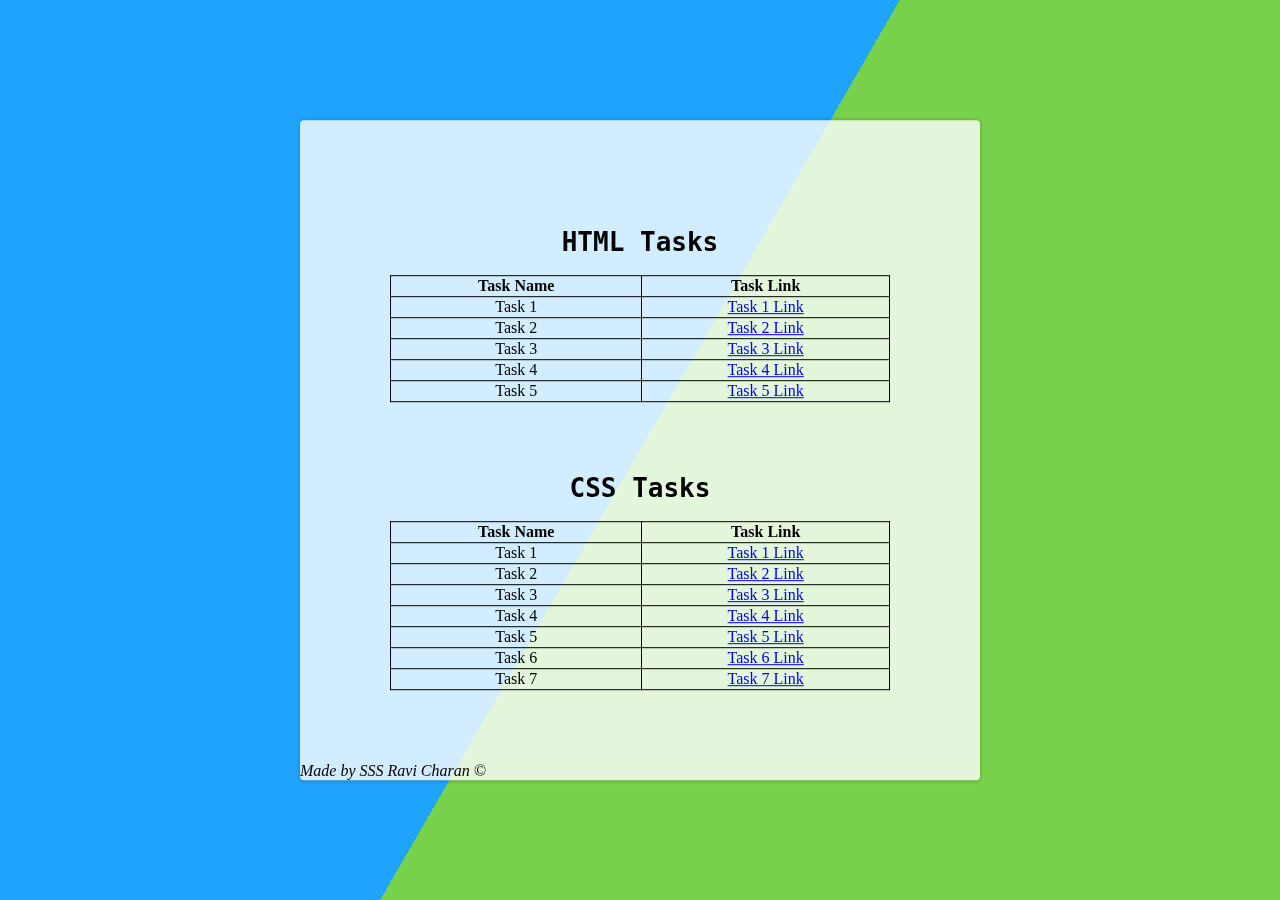
<file: index.html>
<!DOCTYPE html>
<html lang="en">
  <head>
    <meta charset="UTF-8" />
    <meta name="viewport" content="width=device-width, initial-scale=1.0" />
    <title>Index</title>
    <link href="styles.css" rel="stylesheet" />
    <style>
      h1 {
        text-align: center;
      }
      table,
      tr,
      td,
      th {
        border: 1px solid black;
        /* to avoid having borders for every cell we use collapse */
        border-collapse: collapse;
        width: 500px;
        text-align: center;
      }
      table {
        margin-left: auto;
        margin-right: auto;
      }
    </style>
  </head>
  <body>
    <div class="bg"></div>
    <div class="bg bg2"></div>
    <div class="bg bg3"></div>
    <div class="content">
      <h1>HTML Tasks</h1>
      <table>
        <tr>
          <th>Task Name</th>
          <th>Task Link</th>
        </tr>
        <tr>
          <td>Task 1</td>
          <td>
            <a href="HTML/html_task_1.html" target="_blank">Task 1 Link</a>
          </td>
        </tr>
        <tr>
          <td>Task 2</td>
          <td>
            <a href="HTML/html_task_2.html" target="_blank">Task 2 Link</a>
          </td>
        </tr>
        <tr>
          <td>Task 3</td>
          <td>
            <a href="HTML/html_task_3.html" target="_blank">Task 3 Link</a>
          </td>
        </tr>
        <tr>
          <td>Task 4</td>
          <td>
            <a href="HTML/html_task_4.html" target="_blank">Task 4 Link</a>
          </td>
        </tr>
        <tr>
          <td>Task 5</td>
          <td>
            <a href="HTML/html_task_5.html" target="_blank">Task 5 Link</a>
          </td>
        </tr>
      </table>
      <br /><br /><br />
      <h1>CSS Tasks</h1>
      <table>
        <tr>
          <th>Task Name</th>
          <th>Task Link</th>
        </tr>
        <tr>
          <td>Task 1</td>
          <td><a href="CSS/css_task_1.html" target="_blank">Task 1 Link</a></td>
        </tr>
        <tr>
          <td>Task 2</td>
          <td><a href="CSS/css_task_2.html" target="_blank">Task 2 Link</a></td>
        </tr>
        <tr>
          <td>Task 3</td>
          <td><a href="CSS/css_task_3.html" target="_blank">Task 3 Link</a></td>
        </tr>
        <tr>
          <td>Task 4</td>
          <td><a href="CSS/css_task_4.html" target="_blank">Task 4 Link</a></td>
        </tr>
        <tr>
          <td>Task 5</td>
          <td><a href="CSS/css_task_5.html" target="_blank">Task 5 Link</a></td>
        </tr>
        <tr>
          <td>Task 6</td>
          <td><a href="CSS/css_task_6.html" target="_blank">Task 6 Link</a></td>
        </tr>
        <tr>
          <td>Task 7</td>
          <td><a href="CSS/css_task_7.html" target="_blank">Task 7 Link</a></td>
        </tr>
      </table>
      <address id="add" style="color: black">
        Made by SSS Ravi Charan &copy;
      </address>
    </div>
  </body>
</html>
</file>
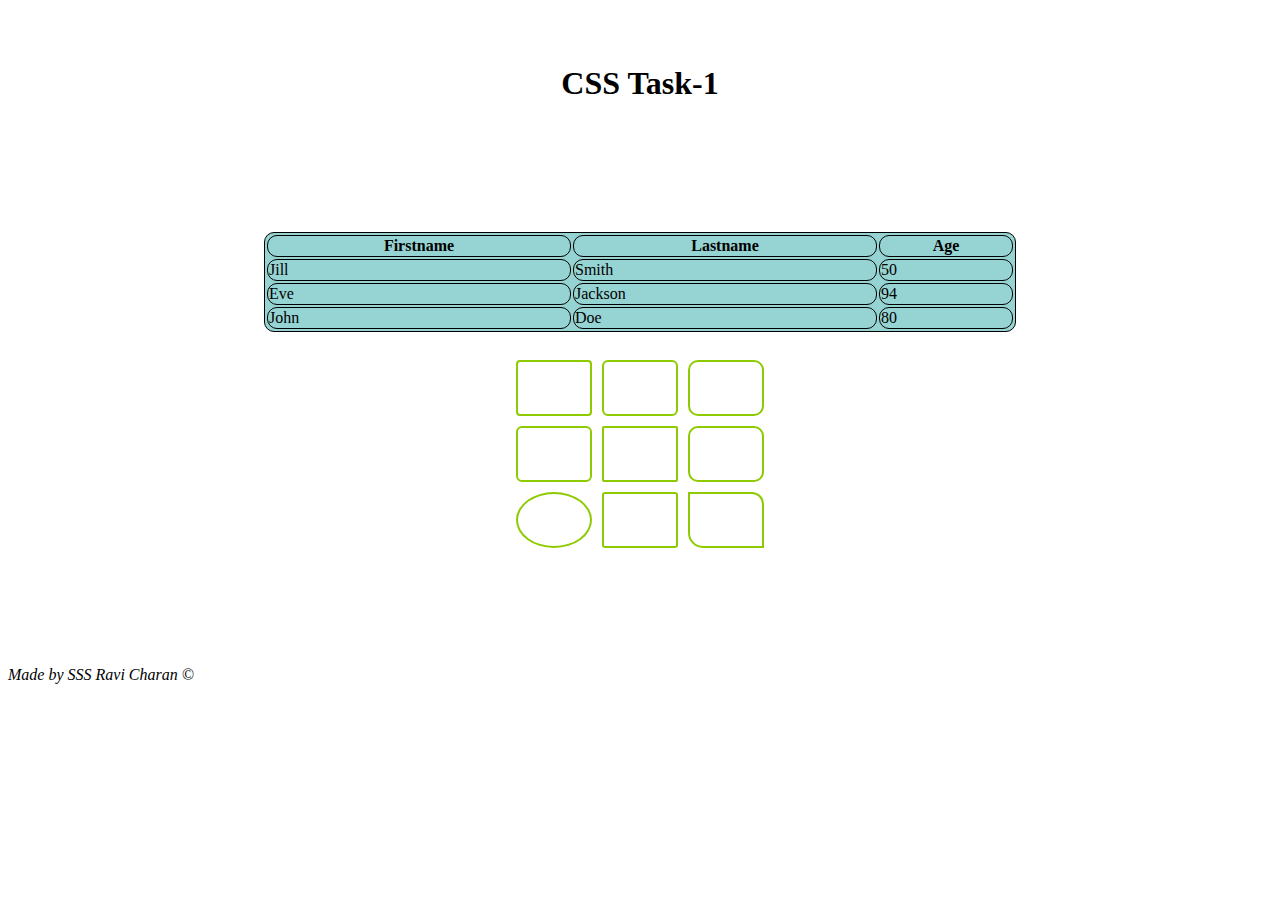
<file: CSS/css_task_1.html>
<!DOCTYPE html>
<html lang="en">
<head>
    <meta charset="UTF-8">
    <meta name="viewport" content="width=device-width, initial-scale=1.0">
    <title>CSS Task-1</title>
    <link href="css_task_1_style.css" rel="stylesheet" type="text/css" />
</head>
<body>
    <center>
        <br /><br />
        <h1>CSS Task-1</h1>
        <br /><br /><br /><br /><br /><br />
        <table id="tab1" cellpadding="1" cellspacing="2" bgcolor="#96d4d3">
            <tr>
                <th height="10" width="300">Firstname</th>
                <th height="10" width="300">Lastname</th>
                <th height="10" width="130">Age</th>
            </tr>
            <tr>
                <td>Jill</td>
                <td>Smith</td>
                <td>50</td>
            </tr>
            <tr>
                <td>Eve</td>
                <td>Jackson</td>
                <td>94</td>
            </tr>
            <tr>
                <td>John</td>
                <td>Doe</td>
                <td>80</td>
            </tr>
        </table>
        </br>
        <table id="tab2" cellspacing="10" >
            <tr>
                <td id="c1" height="50" width="70"></td>
                <td id="c2" height="50" width="70"></td>
                <td id="c3" height="50" width="70"></td>
            </tr>
            <tr>
                <td id="c4" height="50" width="70"></td>
                <td id="c5" height="50" width="70"></td>
                <td id="c6" height="50" width="70"></td>
            </tr>
            <tr>
                <td id="c7" height="50" width="70"></td>
                <td id="c8" height="50" width="70"></td>
                <td id="c9" height="50" width="70"></td>
            </tr>
        </table>
    </center>
    <br /><br /><br /><br /><br /><br />
    <address style="color: black">Made by SSS Ravi Charan &copy;</address>
</body>
</html>
</file>
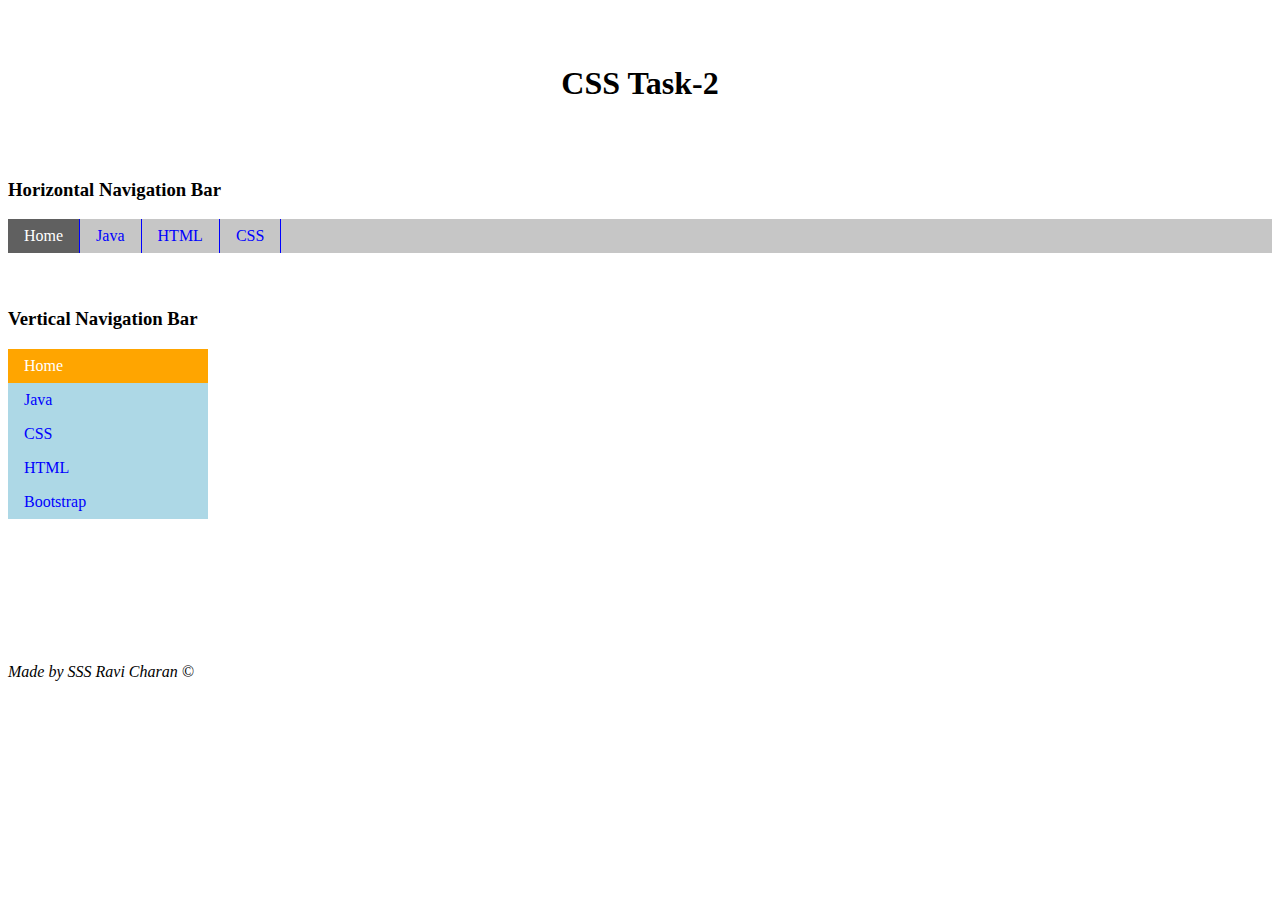
<file: CSS/css_task_2.html>
<!DOCTYPE html>
<html lang="en">
<head>
    <meta charset="UTF-8">
    <meta name="viewport" content="width=device-width, initial-scale=1.0">
    <title>CSS Task-2</title>
    <link href="css_task_2_style.css" rel="stylesheet" type="text/css" />
</head>
<body>
    <br /><br />
    <h1>CSS Task-2</h1>
    <br /><br />
    <h3>Horizontal Navigation Bar</h3>
    <ul id="hor">
        <li><a class="active" href="css_task_2.html">Home</a></li>
        <li><a href="https://en.wikipedia.org/wiki/Java_(programming_language)" target="_blank">Java</a></li>
        <li><a href="https://en.wikipedia.org/wiki/HTML" target="blank">HTML</a></li>
        <li><a href="https://en.wikipedia.org/wiki/CSS" target="blank">CSS</a></li>
    </ul>
    </br>
    </br>
    <h3>Vertical Navigation Bar</h3>
    <ul id="ver">
        <li><a class="active" href="css_task_2.html">Home</a></li>
        <li><a href="https://en.wikipedia.org/wiki/Java_(programming_language)" target="blank">Java</a></li>
        <li><a href="https://en.wikipedia.org/wiki/CSS" target="blank">CSS</a></li>
        <li><a href="https://en.wikipedia.org/wiki/HTML" target="blank">HTML</a></li>
        <li><a href="https://en.wikipedia.org/wiki/Bootstrap_(front-end_framework)" target="blank">Bootstrap</a></li>
    </ul>
    <br /><br /><br /><br /><br /><br /><br /><br />
    <address style="color: black">Made by SSS Ravi Charan &copy;</address>

</body>
</html>
</file>
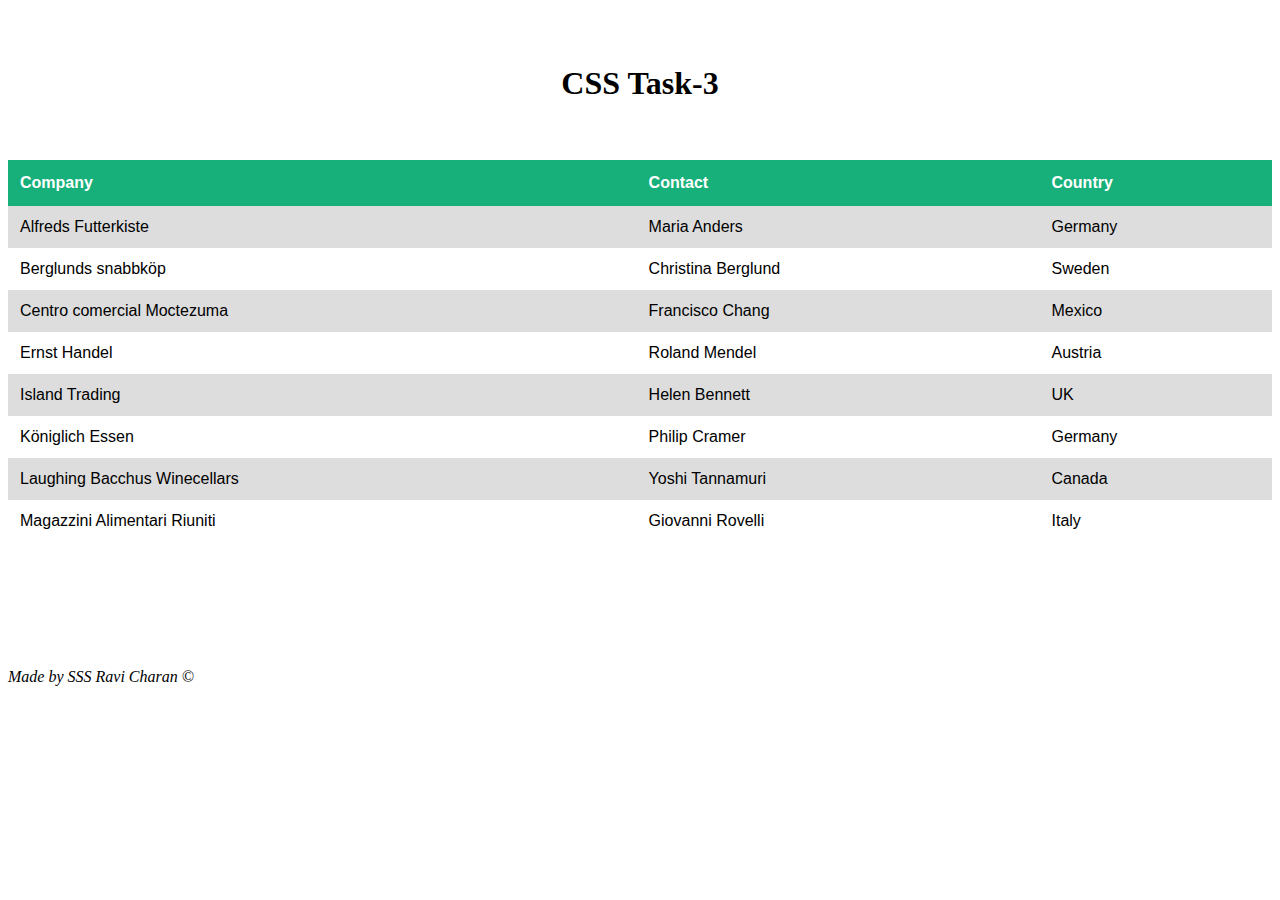
<file: CSS/css_task_3.html>
<!DOCTYPE html>
<html lang="en">
  <head>
    <meta charset="UTF-8" />
    <meta name="viewport" content="width=device-width, initial-scale=1.0" />
    <title>CSS Task-3</title>
    <link href="css_task_3_style.css" rel="stylesheet" type="text/css" />
  </head>
  <body>
    <br /><br />
    <h1>CSS Task-3</h1>
    <br /><br />
    <table id="customers">
      <tr>
        <th>Company</th>
        <th>Contact</th>
        <th>Country</th>
      </tr>
      <tr>
        <td>Alfreds Futterkiste</td>
        <td>Maria Anders</td>
        <td>Germany</td>
      </tr>
      <tr>
        <td>Berglunds snabbköp</td>
        <td>Christina Berglund</td>
        <td>Sweden</td>
      </tr>
      <tr>
        <td>Centro comercial Moctezuma</td>
        <td>Francisco Chang</td>
        <td>Mexico</td>
      </tr>
      <tr>
        <td>Ernst Handel</td>
        <td>Roland Mendel</td>
        <td>Austria</td>
      </tr>
      <tr>
        <td>Island Trading</td>
        <td>Helen Bennett</td>
        <td>UK</td>
      </tr>
      <tr>
        <td>Königlich Essen</td>
        <td>Philip Cramer</td>
        <td>Germany</td>
      </tr>
      <tr>
        <td>Laughing Bacchus Winecellars</td>
        <td>Yoshi Tannamuri</td>
        <td>Canada</td>
      </tr>
      <tr>
        <td>Magazzini Alimentari Riuniti</td>
        <td>Giovanni Rovelli</td>
        <td>Italy</td>
      </tr>
    </table>
    <br /><br /><br /><br /><br /><br /><br />
    <address style="color: black">Made by SSS Ravi Charan &copy;</address>
  </body>
</html>
</file>
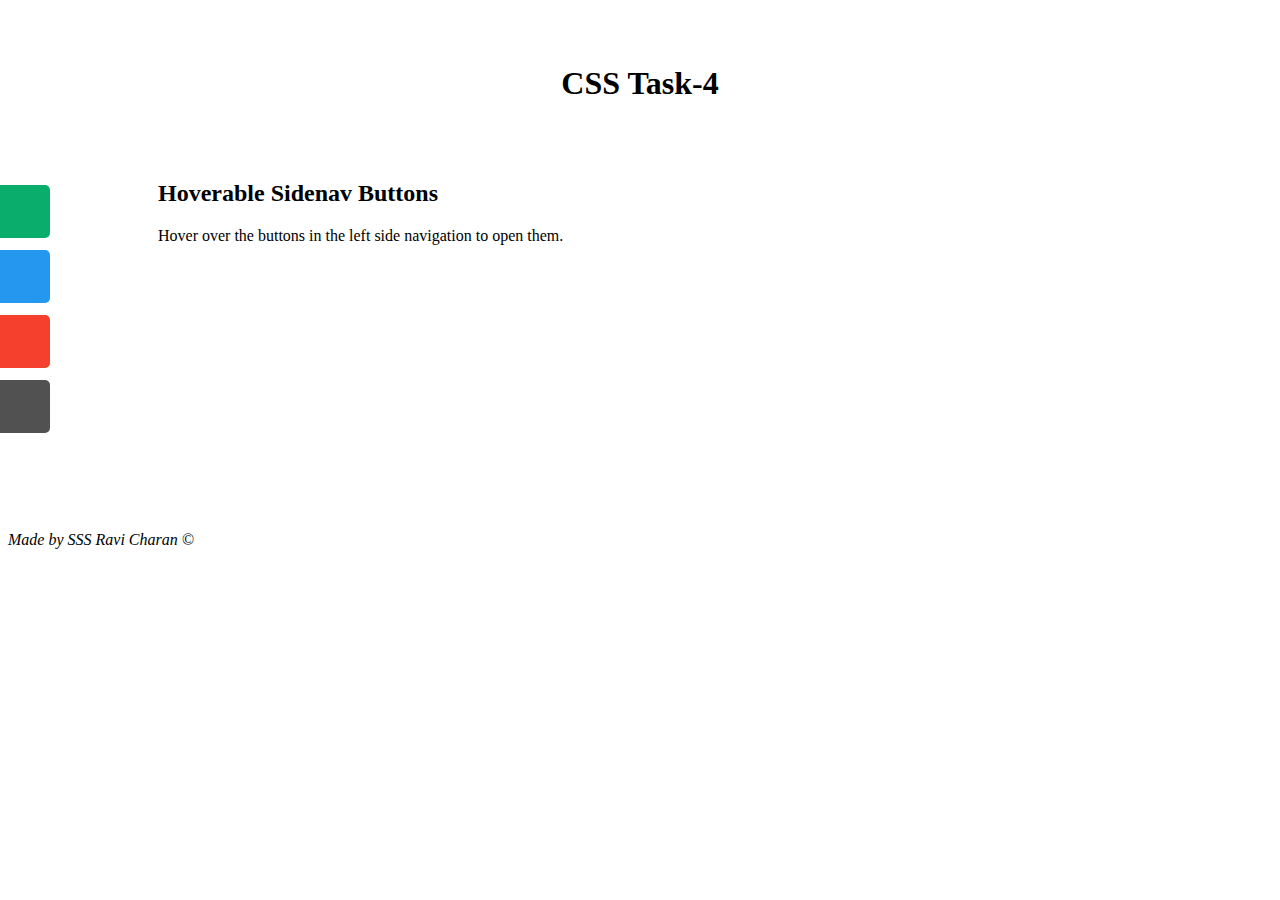
<file: CSS/css_task_4.html>
<!DOCTYPE html>
<html lang="en">
  <head>
    <meta charset="UTF-8" />
    <meta name="viewport" content="width=device-width, initial-scale=1.0" />
    <title>CSS Task-4</title>
    <link href="css_task_4_style.css" rel="stylesheet" type="text/css" />
  </head>
  <body>
    <br /><br />
    <h1>CSS Task-4</h1>
    <br /><br />
    <div id="sidebar">
      <a id="Home" href="css_task_4.html">Home</a>
      <a id="Asia" href="https://en.wikipedia.org/wiki/Asia" target="_blank"
        >Asia</a
      >
      <a id="Europe" href="https://en.wikipedia.org/wiki/Europe" target="_blank"
        >Europe</a
      >
      <a id="Africa" href="https://en.wikipedia.org/wiki/Africa" target="_blank"
        >Africa</a
      >
    </div>
    <h2 style="margin-left: 150px">Hoverable Sidenav Buttons</h2>
    <p style="margin-left: 150px">
      Hover over the buttons in the left side navigation to open them.
    </p>
    <br /><br /><br /><br /><br /><br /><br /><br /><br /><br /><br /><br /><br /><br /><br />
    <address style="color: black">Made by SSS Ravi Charan &copy;</address>
  </body>
</html>
</file>
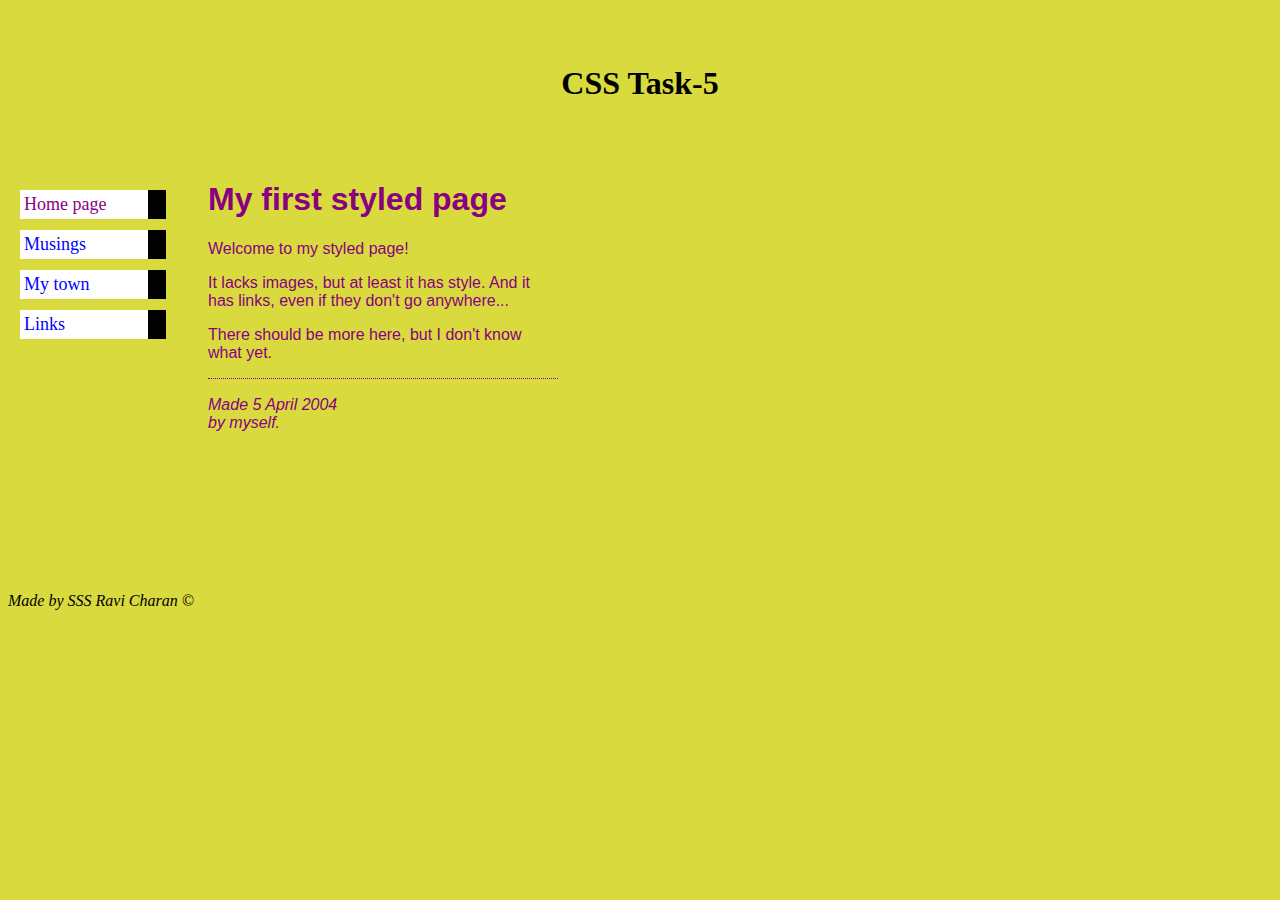
<file: CSS/css_task_5.html>
<!DOCTYPE html>
<html lang="en">
<head>
    <meta charset="UTF-8">
    <meta name="viewport" content="width=device-width, initial-scale=1.0">
    <title>CSS Task-5</title>
    <link href="css_task_5_style.css" rel="stylesheet" type="text/css" />
</head>
<body>
    <br /><br />
    <h1 id="main_heading">CSS Task-5</h1>
    <br /><br />
    <div id="nav">
        <a class="active" id="hmpg" href="css_task_5.html">Home page</a>
        <a id="mus" href="https://www.google.com/search?q=musings" target="_blank">Musings</a>
        <a id="mytwn" href="https://en.wikipedia.org/wiki/Narsipatnam" target="_blank">My town</a>
        <a id="lnks" href="https://codemithra.com/" target="_blank">Links</a>
    </div>
    <div id="content">
        <h1 id="second_heading">My first styled page</h1>
        <p>Welcome to my styled page!</p>
        <p>
            It lacks images, but at least it has style. And it</br>
            has links, even if they don't go anywhere...
        </p>
        <p>
            There should be more here, but I don't know</br>
            what yet.
        </p>
        <hr>
        <p><i>
            Made 5 April 2004</br>
            by myself.
        </p></i>
    </div>
    <br /><br /><br /><br /><br /><br /><br /><br />
    <address style="color: black">Made by SSS Ravi Charan &copy;</address>
</body>
</html>
</file>
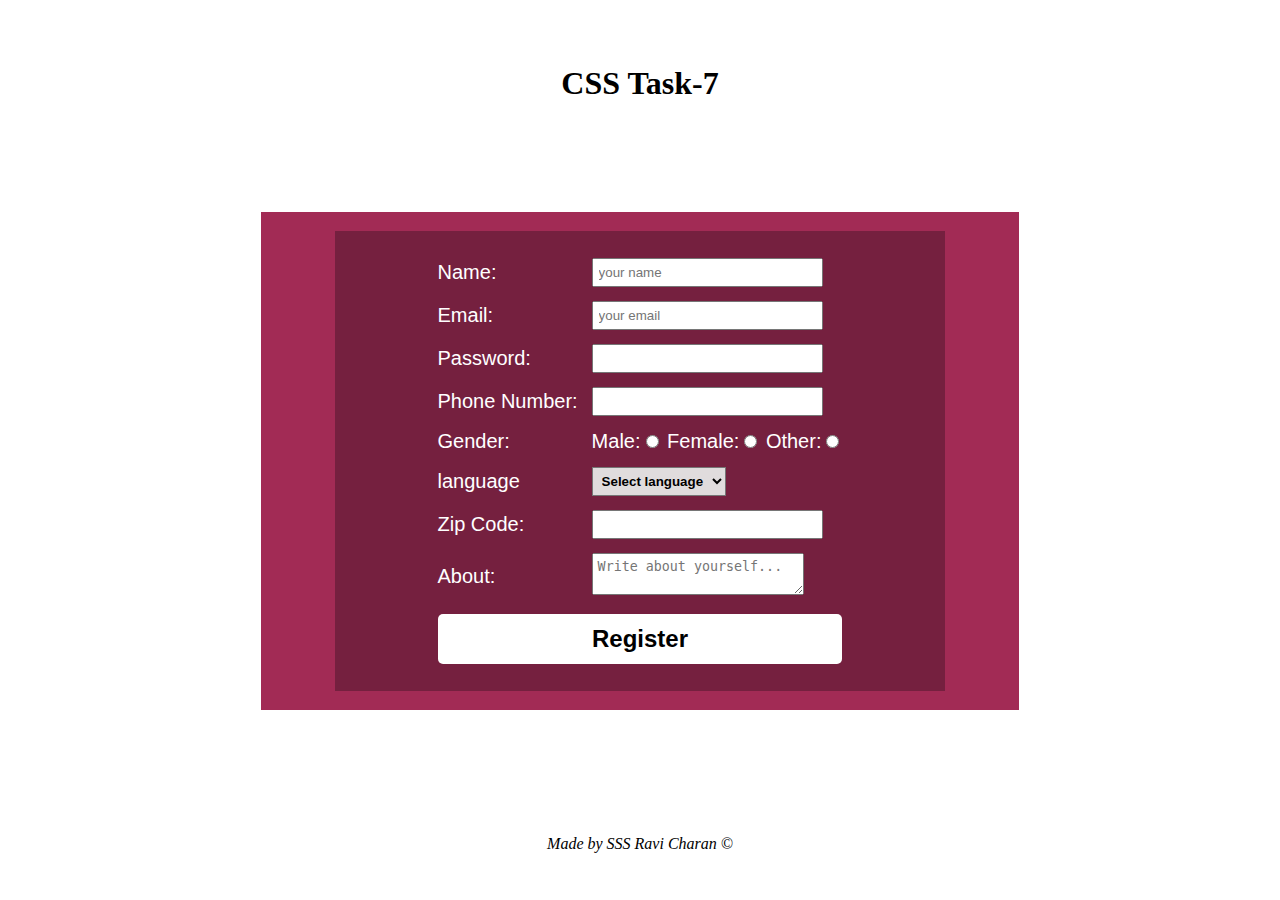
<file: CSS/css_task_7.html>
<!DOCTYPE html>
<html lang="en">
  <head>
    <meta charset="UTF-8" />
    <meta name="viewport" content="width=device-width, initial-scale=1.0" />
    <title>CSS Task-7</title>
    <link rel="stylesheet" href="css_task_7_style.css" />
  </head>
  <body>
    <br /><br />
    <h1>CSS Task-7</h1>
    <div class="container">
      <div class="content">
        <div class="table-form">
          <form action="#">
            <table>
              <tr>
                <td>
                  <label for="name">Name:</label>
                </td>
                <td>
                  <input
                    type="text"
                    name="name"
                    placeholder="your name"
                    size="25"
                  />
                </td>
              </tr>
              <tr>
                <td>
                  <label for="email">Email:</label>
                </td>
                <td>
                  <input
                    type="text"
                    name="email"
                    placeholder="your email"
                    size="25"
                  />
                </td>
              </tr>
              <tr>
                <td>
                  <label for="pwd">Password:</label>
                </td>
                <td>
                  <input type="password" name="pwd" size="25" />
                </td>
              </tr>
              <tr>
                <td>
                  <label for="phno">Phone Number:</label>
                </td>
                <td>
                  <input type="text" name="phno" size="25" />
                </td>
              </tr>
              <tr>
                <td>
                  <label for="gender">Gender:</label>
                </td>
                <td>
                  Male:<input type="radio" name="gender" /> Female:<input
                    type="radio"
                    name="gender"
                  />
                  Other:<input type="radio" name="gender" />
                </td>
              </tr>
              <tr>
                <td>
                  <label for="lang">language</label>
                </td>
                <td>
                  <select>
                    <option>Select language</option>
                    <option value="en">English</option>
                    <option value="hi">Hindi</option>
                    <option value="tm">Tamil</option>
                    <option value="tu">Telugu</option>
                    <option value="ml">Malayalam</option>
                  </select>
                </td>
              </tr>
              <tr>
                <td>
                  <label for="zip">Zip Code:</label>
                </td>
                <td>
                  <input type="text" name="zip" size="25" />
                </td>
              </tr>
              <tr>
                <td>
                  <label for="abt">About:</label>
                </td>
                <td>
                  <textarea
                    type="text"
                    name="abt"
                    placeholder="Write about yourself..."
                    style
                    width="25"
                  ></textarea>
                </td>
              </tr>
              <tr>
                <td class="button" colspan="2">
                  <input class="button" type="submit" value="Register" />
                </td>
              </tr>
            </table>
          </form>
        </div>
      </div>
    </div>
  </body>
  <br /><br />
  <address style="color: black">Made by SSS Ravi Charan &copy;</address>
</html>
</file>
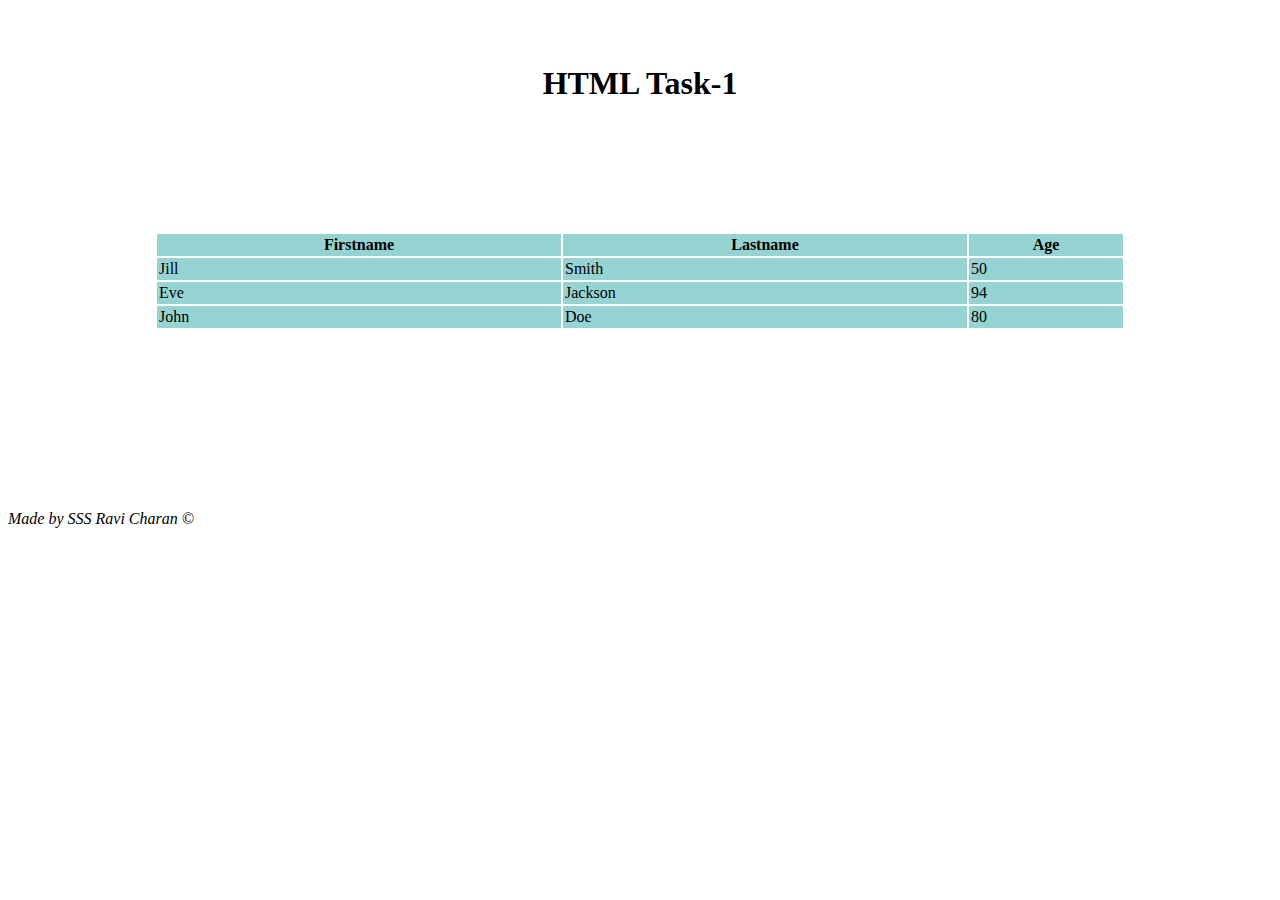
<file: HTML/html_task_1.html>
<!DOCTYPE html>
<html lang="en">
  <head>
    <meta charset="UTF-8" />
    <meta name="viewport" content="width=device-width, initial-scale=1.0" />
    <title>HTML Task-1</title>
  </head>
  <body>
    <center>
      <br /><br />
      <h1>HTML Task-1</h1>
      <br /><br /><br /><br /><br /><br />
      <table
        border="1"
        bgcolor="#96d4d3"
        cellpadding="2"
        cellspacing="0"
        bordercolor="white"
      >
        <tr>
          <th height="10" width="400">Firstname</th>
          <th height="10" width="400">Lastname</th>
          <th height="10" width="150">Age</th>
        </tr>
        <tr>
          <td>Jill</td>
          <td>Smith</td>
          <td>50</td>
        </tr>
        <tr>
          <td>Eve</td>
          <td>Jackson</td>
          <td>94</td>
        </tr>
        <tr>
          <td>John</td>
          <td>Doe</td>
          <td>80</td>
        </tr>
      </table>
    </center>
    <br /><br /><br /><br /><br /><br /><br /><br /><br /><br />
    <address style="color: black">Made by SSS Ravi Charan &copy;</address>
  </body>
</html>
</file>
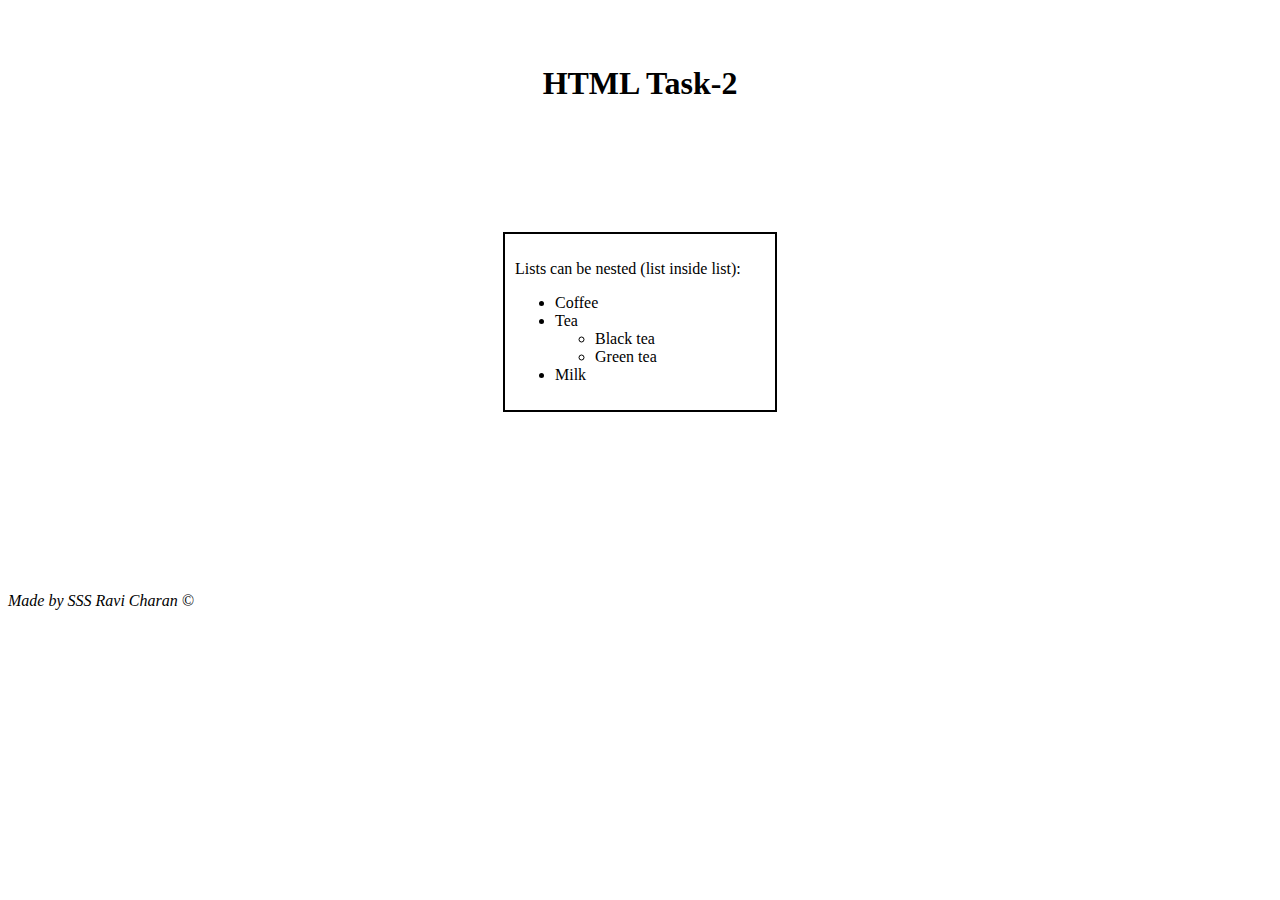
<file: HTML/html_task_2.html>
<!DOCTYPE html>
<html lang="en">
  <head>
    <meta charset="UTF-8" />
    <meta name="viewport" content="width=device-width, initial-scale=1.0" />
    <title>HTML Task-2</title>
  </head>
  <body>
    <center>
      <br /><br />
      <h1>HTML Task-2</h1>
      <br /><br /><br /><br /><br /><br />
      <table
        border="1"
        cellpadding="10"
        cellspacing="0"
        bordercolor="black"
        bgcolor="white"
      >
        <tr>
          <td width="250">
            <p>Lists can be nested (list inside list):</p>
            <ul type="disc">
              <li>Coffee</li>
              <li>Tea</li>
              <ul type="circle">
                <li>Black tea</li>
                <li>Green tea</li>
              </ul>
              <li>Milk</li>
            </ul>
          </td>
        </tr>
      </table>
    </center>
    <br /><br /><br /><br /><br /><br /><br /><br /><br /><br />
    <address style="color: black">Made by SSS Ravi Charan &copy;</address>
  </body>
</html>
</file>
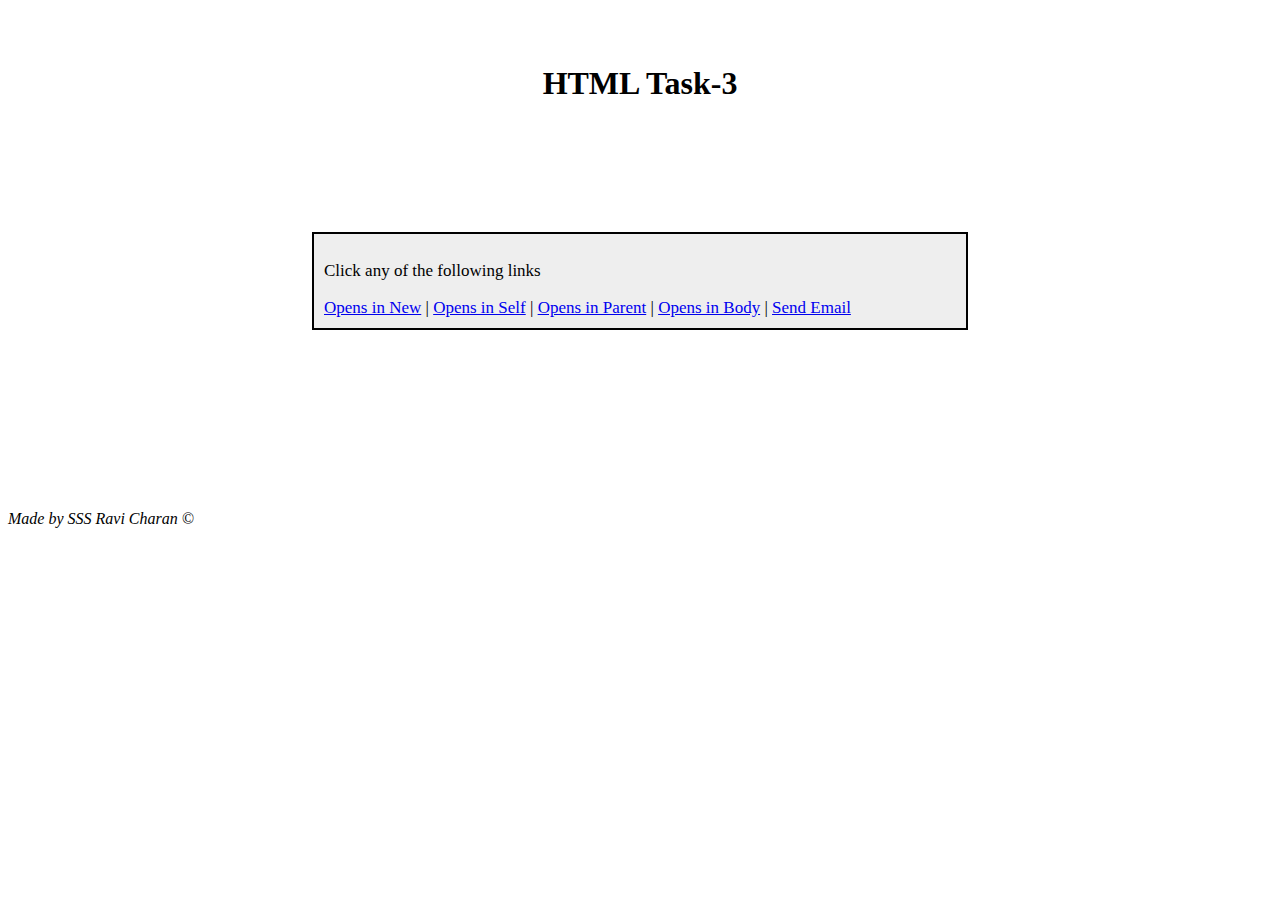
<file: HTML/html_task_3.html>
<!DOCTYPE html>
<html lang="en">
  <head>
    <meta charset="UTF-8" />
    <meta name="viewport" content="width=device-width, initial-scale=1.0" />
    <title>HTML Task-3</title>
  </head>
  <body>
    <center>
      <br /><br />
      <h1>HTML Task-3</h1>
      <br /><br /><br /><br /><br /><br />
      <div
        style="
          background-color: #eeeeee;
          border: 2px solid black;
          padding: 10px;
          width: 50%;
          text-align: left;
          font-size: 17px;
        "
      >
        <p>Click any of the following links</p>
        <a href="https://codemithra.com/" target="_blank">Opens in New</a>
        |
        <a href="https://codemithra.com/" target="_self">Opens in Self</a>
        |
        <a href="https://codemithra.com/" target="_parent">Opens in Parent</a>
        |
        <a href="https://codemithra.com/" target="_top">Opens in Body</a>
        |
        <a href="mailto: codemithra@ethnus.com">Send Email</a>
      </div>
    </center>
    <br /><br /><br /><br /><br /><br /><br /><br /><br /><br />
    <address style="color: black">Made by SSS Ravi Charan &copy;</address>
  </body>
</html>
</file>
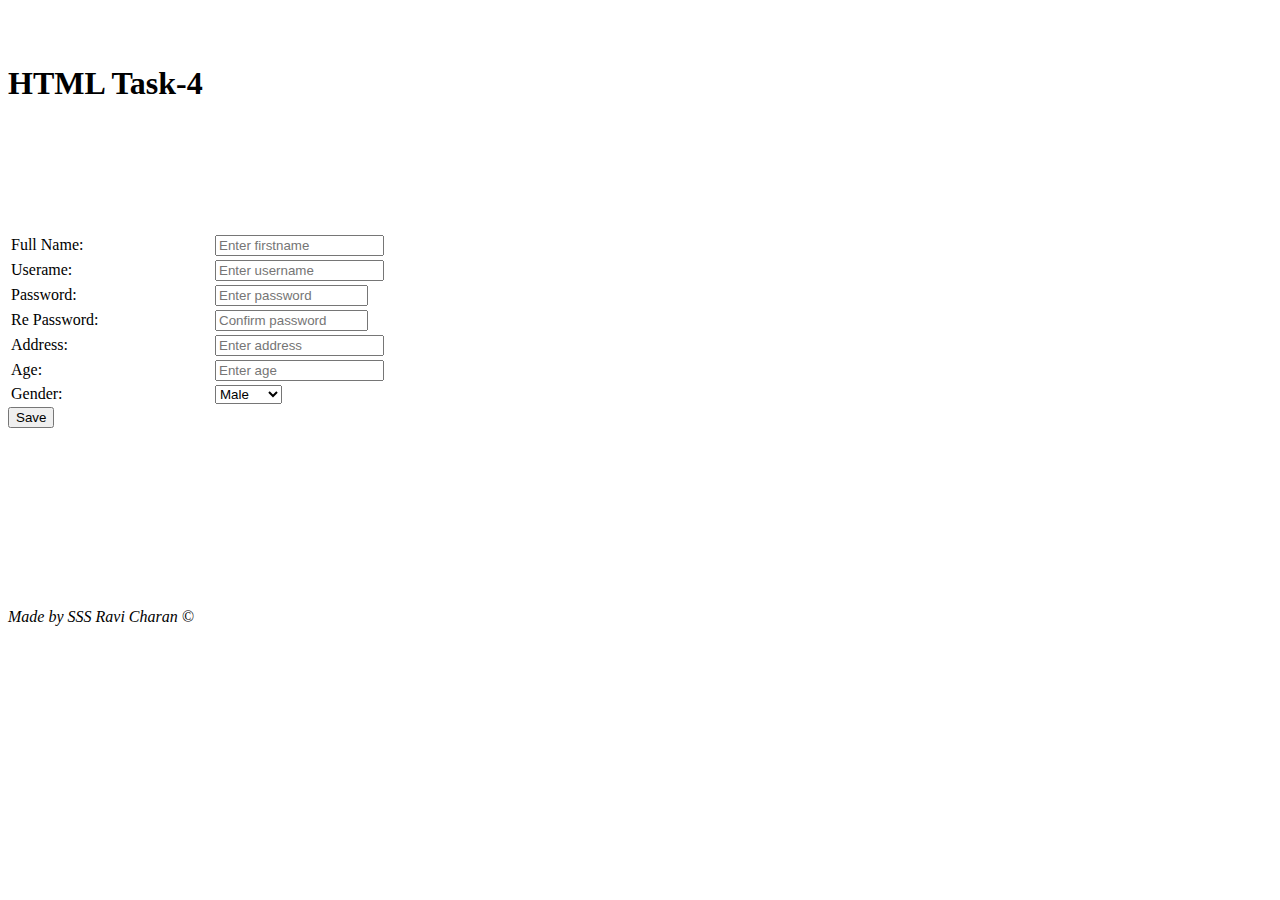
<file: HTML/html_task_4.html>
<!DOCTYPE html>
<html lang="en">
  <head>
    <meta charset="UTF-8" />
    <meta name="viewport" content="width=device-width, initial-scale=1.0" />
    <title>HTML Task-4</title>
  </head>
  <body>
    <br /><br />
    <h1>HTML Task-4</h1>
    <br /><br /><br /><br /><br /><br />
    <form>
      <table>
        <tr>
          <td width="200">
            <label for="fullname"> Full Name:</label>
          </td>
          <td>
            <input
              type="text"
              name="fullname"
              size="18"
              placeholder="Enter firstname"
            />
          </td>
        </tr>
        <tr>
          <td>
            <label for="username"> Userame:</label>
          </td>
          <td>
            <input
              type="text"
              name="username"
              size="18"
              placeholder="Enter username"
            />
          </td>
        </tr>
        <tr>
          <td>
            <label for="pwd"> Password:</label>
          </td>
          <td>
            <input
              type="password"
              name="pwd"
              size="16"
              placeholder="Enter password"
            />
          </td>
        </tr>
        <tr>
          <td>
            <label for="rpwd"> Re Password:</label>
          </td>
          <td>
            <input
              type="password"
              name="rpwd"
              size="16"
              placeholder="Confirm password"
            />
          </td>
        </tr>
        <tr>
          <td>
            <label for="add"> Address:</label>
          </td>
          <td>
            <input
              type="text"
              name="add"
              size="18"
              placeholder="Enter address"
            />
          </td>
        </tr>
        <tr>
          <td>
            <label for="age"> Age:</label>
          </td>
          <td>
            <input type="text" name="age" size="18" placeholder="Enter age" />
          </td>
        </tr>
        <tr>
          <td>
            <label for="gender"> Gender:</label>
          </td>
          <td>
            <select>
              <option>Male</option>
              <option>Female</option>
            </select>
          </td>
        </tr>
      </table>
      <input type="submit" value="Save" />
    </form>
    <br /><br /><br /><br /><br /><br /><br /><br /><br /><br />
    <address style="color: black">Made by SSS Ravi Charan &copy;</address>
  </body>
</html>
</file>
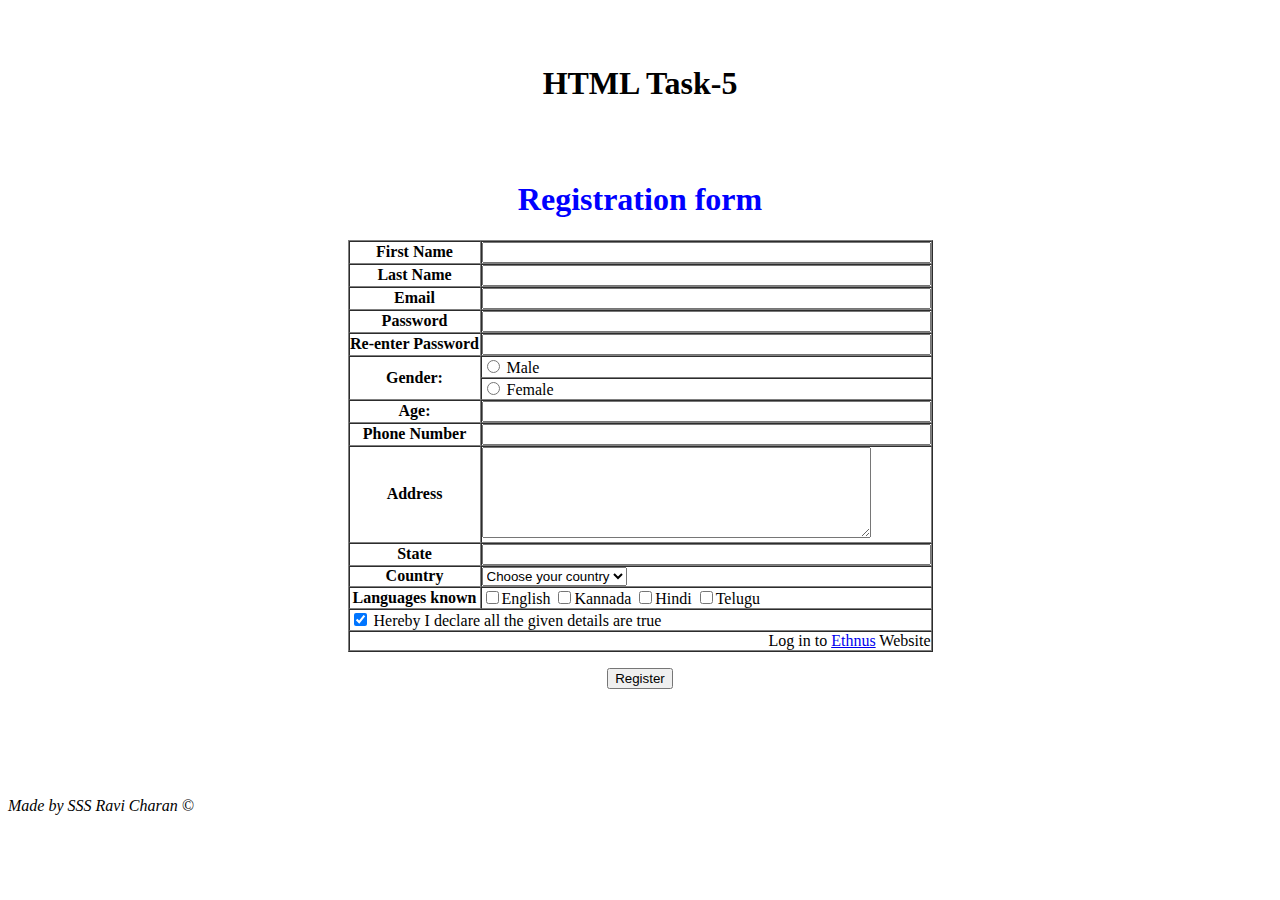
<file: HTML/html_task_5.html>
<!DOCTYPE html>
<html lang="en">
<head>
    <meta charset="UTF-8">
    <meta name="viewport" content="width=device-width, initial-scale=1.0">
    <title>HTML Task-5</title>
</head>
<body>
    <center>
        <br /><br />
        <h1>HTML Task-5</h1>
        <br /><br />
        <h1 style="color:blue;">Registration form</h1>
        <form>
            <table border="1" cellspacing="0" cellpadding="0">
                <tr>
                    <td width="130"> 
                        <label for="firstName"><center><b> First Name</b></center></label> 
                    </td>
                    <td width="390"> 
                        <input type="text" name="firstName" size="53"/> 
                    </td>
                </tr>
                <tr>
                    <td> 
                        <label for="lastName"><center><b> Last Name</b></center></label> 
                    </td>
                    <td> 
                        <input type="text" name="lastName" size="53"/> 
                    </td>
                </tr>
                <tr>
                    <td> 
                        <label for="email"><center><b> Email</b></center></label> 
                    </td>
                    <td> 
                        <input type="text" name="email" size="53"/> 
                    </td>
                </tr>
                <tr>
                    <td> 
                        <label for="pwd"><center><b> Password</b></center></label> 
                    </td>
                    <td> 
                        <input type="password" name="pwd" size="53"/> 
                    </td>
                </tr>
                <tr>
                    <td> 
                        <label for="rpwd"><center><b> Re-enter Password</b></center></label> 
                    </td>
                    <td> 
                        <input type="password" name="rpwd" size="53"/> 
                    </td>
                </tr>
                <tr>
                    <td rowspan="2"> 
                        <label for="gender"><center><b> Gender:</b></center></label> 
                    </td>
                    <td> 
                        <input type="radio" name="gender" /> Male
                    </td>
                </tr>
                <tr>
                    <td> 
                        <input type="radio" name="gender" /> Female
                    </td>
                </tr>
                <tr>
                    <td> 
                        <label for="age"><center><b> Age:</b></center></label> 
                    </td>
                    <td> 
                        <input type="text" name="age" size="53"/> 
                    </td>
                </tr>
                <tr>
                    <td> 
                        <label for="phno"><center><b> Phone Number</b></center></label> 
                    </td>
                    <td> 
                        <input type="text" name="phno" size="53"/> 
                    </td>
                </tr>
                <tr>
                    <td height="85"> 
                        <label for="addess"><center><b> Address</b></center></label> 
                    </td>
                    <td> 
                        <textarea name="address" id="address" style="width: 383px; height: 85px;"></textarea>
                    </td>
                </tr>
                <tr>
                    <td> 
                        <label for="state"><center><b> State</b></center></label> 
                    </td>
                    <td> 
                        <input type="text" name="state" size="53"/> 
                    </td>
                </tr>
                <tr>
                    <td> 
                        <label for="country"><center><b> Country</b></center></label> 
                    </td>
                    <td> 
                        <select>
                            <option>Choose your country</option>
                            <option value="AFG">Afghanistan</option>
                            <option value="ALA">Aland Islands</option>
                            <option value="ALB">Albania</option>
                            <option value="DZA">Algeria</option>
                            <option value="ASM">American Samoa</option>
                            <option value="AND">Andorra</option>
                            <option value="AGO">Angola</option>
                            <option value="AIA">Anguilla</option>
                            <option value="ATA">Antarctica</option>
                            <option value="ATG">Antigua </option>
                            <option value="ARG">Argentina</option>
                            <option value="ARM">Armenia</option>
                            <option value="ABW">Aruba</option>
                            <option value="AUS">Australia</option>
                            <option value="AUT">Austria</option>
                            <option value="AZE">Azerbaijan</option>
                            <option value="BHS">Bahamas</option>
                            <option value="BHR">Bahrain</option>
                            <option value="BGD">Bangladesh</option>
                            <option value="BRB">Barbados</option>
                            <option value="BLR">Belarus</option>
                            <option value="BEL">Belgium</option>
                            <option value="BLZ">Belize</option>
                            <option value="BEN">Benin</option>
                            <option value="BMU">Bermuda</option>
                            <option value="BTN">Bhutan</option>
                            <option value="BOL">Bolivia</option>
                            <option value="BIH">Bosnia </option>
                            <option value="BWA">Botswana</option>
                            <option value="BVT">Bouvet Island</option>
                            <option value="BRA">Brazil</option>
                            <option value="BRN">Brunei Darussalam</option>
                            <option value="BGR">Bulgaria</option>
                            <option value="BFA">Burkina Faso</option>
                            <option value="BDI">Burundi</option>
                            <option value="KHM">Cambodia</option>
                            <option value="CMR">Cameroon</option>
                            <option value="CAN">Canada</option>
                            <option value="CPV">Cape Verde</option>
                            <option value="CYM">Cayman Islands</option>
                            <option value="CAF">Central African R</option>
                            <option value="TCD">Chad</option>
                            <option value="CHL">Chile</option>
                            <option value="CHN">China</option>
                            <option value="CXR">Christmas Island</option>
                            <option value="CCK">Cocos Islands</option>
                            <option value="COL">Colombia</option>
                            <option value="COM">Comoros</option>
                            <option value="COG">Congo</option>
                            <option value="COD">Congo</option>
                            <option value="COK">Cook Islands</option>
                            <option value="CRI">Costa Rica</option>
                            <option value="CIV">Cote D'Ivoire</option>
                            <option value="HRV">Croatia</option>
                            <option value="CUB">Cuba</option>
                            <option value="CUW">Curacao</option>
                            <option value="CYP">Cyprus</option>
                            <option value="CZE">Czech Republic</option>
                            <option value="DNK">Denmark</option>
                            <option value="DJI">Djibouti</option>
                            <option value="DMA">Dominica</option>
                            <option value="DOM">Dominican Republic</option>
                            <option value="ECU">Ecuador</option>
                            <option value="EGY">Egypt</option>
                            <option value="SLV">El Salvador</option>
                            <option value="GNQ">Equatorial Guinea</option>
                            <option value="ERI">Eritrea</option>
                            <option value="EST">Estonia</option>
                            <option value="ETH">Ethiopia</option>
                            <option value="FLK">Falkland Islands</option>
                            <option value="FRO">Faroe Islands</option>
                            <option value="FJI">Fiji</option>
                            <option value="FIN">Finland</option>
                            <option value="FRA">France</option>
                            <option value="GUF">French Guiana</option>
                            <option value="PYF">French Polynesia</option>
                            <option value="ATF">French Southern</option>
                            <option value="GAB">Gabon</option>
                            <option value="GMB">Gambia</option>
                            <option value="GEO">Georgia</option>
                            <option value="DEU">Germany</option>
                            <option value="GHA">Ghana</option>
                            <option value="GIB">Gibraltar</option>
                            <option value="GRC">Greece</option>
                            <option value="GRL">Greenland</option>
                            <option value="GRD">Grenada</option>
                            <option value="GLP">Guadeloupe</option>
                            <option value="GUM">Guam</option>
                            <option value="GTM">Guatemala</option>
                            <option value="GGY">Guernsey</option>
                            <option value="GIN">Guinea</option>
                            <option value="GNB">Guinea-Bissau</option>
                            <option value="GUY">Guyana</option>
                            <option value="HTI">Haiti</option>
                            <option value="HMD">Heard Island </option>
                            <option value="VAT">Holy See </option>
                            <option value="HND">Honduras</option>
                            <option value="HKG">Hong Kong</option>
                            <option value="HUN">Hungary</option>
                            <option value="ISL">Iceland</option>
                            <option value="IND">India</option>
                            <option value="IDN">Indonesia</option>
                            <option value="IRN">Iran</option>
                            <option value="IRQ">Iraq</option>
                            <option value="IRL">Ireland</option>
                            <option value="IMN">Isle of Man</option>
                            <option value="ISR">Israel</option>
                            <option value="ITA">Italy</option>
                            <option value="JAM">Jamaica</option>
                            <option value="JPN">Japan</option>
                            <option value="JEY">Jersey</option>
                            <option value="JOR">Jordan</option>
                            <option value="KAZ">Kazakhstan</option>
                            <option value="KEN">Kenya</option>
                            <option value="KIR">Kiribati</option>
                            <option value="PRK">Korea
                            <option value="XKX">Kosovo</option>
                            <option value="KWT">Kuwait</option>
                            <option value="KGZ">Kyrgyzstan</option>
                            <option value="LAO">Lao</option>
                            <option value="LVA">Latvia</option>
                            <option value="LBN">Lebanon</option>
                            <option value="LSO">Lesotho</option>
                            <option value="LBR">Liberia</option>
                            <option value="LIE">Liechtenstein</option>
                            <option value="LTU">Lithuania</option>
                            <option value="LUX">Luxembourg</option>
                            <option value="MAC">Macao</option>
                            <option value="MKD">Macedonia</option>
                            <option value="MDG">Madagascar</option>
                            <option value="MWI">Malawi</option>
                            <option value="MYS">Malaysia</option>
                            <option value="MDV">Maldives</option>
                            <option value="MLI">Mali</option>
                            <option value="MLT">Malta</option>
                            <option value="MHL">Marshall Islands</option>
                            <option value="MTQ">Martinique</option>
                            <option value="MRT">Mauritania</option>
                            <option value="MUS">Mauritius</option>
                            <option value="MYT">Mayotte</option>
                            <option value="MEX">Mexico</option>
                            <option value="FSM">Micronesia</option>
                            <option value="MDA">Moldova</option>
                            <option value="MCO">Monaco</option>
                            <option value="MNG">Mongolia</option>
                            <option value="MNE">Montenegro</option>
                            <option value="MSR">Montserrat</option>
                            <option value="MAR">Morocco</option>
                            <option value="MOZ">Mozambique</option>
                            <option value="MMR">Myanmar</option>
                            <option value="NAM">Namibia</option>
                            <option value="NRU">Nauru</option>
                            <option value="NPL">Nepal</option>
                            <option value="NLD">Netherlands</option>
                            <option value="ANT">Netherlands Antilles</option>
                            <option value="NCL">New Caledonia</option>
                            <option value="NZL">New Zealand</option>
                            <option value="NIC">Nicaragua</option>
                            <option value="NER">Niger</option>
                            <option value="NGA">Nigeria</option>
                            <option value="NIU">Niue</option>
                            <option value="NFK">Norfolk Island</option>
                            <option value="MNP">Northern Mariana Is.</option>
                            <option value="NOR">Norway</option>
                            <option value="OMN">Oman</option>
                            <option value="PAK">Pakistan</option>
                            <option value="PLW">Palau</option>
                            <option value="PSE">Palestine</option>
                            <option value="PAN">Panama</option>
                            <option value="PNG">Papua New Guinea</option>
                            <option value="PRY">Paraguay</option>
                            <option value="PER">Peru</option>
                            <option value="PHL">Philippines</option>
                            <option value="PCN">Pitcairn</option>
                            <option value="POL">Poland</option>
                            <option value="PRT">Portugal</option>
                            <option value="PRI">Puerto Rico</option>
                            <option value="QAT">Qatar</option>
                            <option value="REU">Reunion</option>
                            <option value="ROM">Romania</option>
                            <option value="RUS">Russian Federation</option>
                            <option value="RWA">Rwanda</option>
                            <option value="BLM">Saint Barthelemy</option>
                            <option value="SHN">Saint Helena</option>
                            <option value="KNA">Saint Kitts</option>
                            <option value="LCA">Saint Lucia</option>
                            <option value="MAF">Saint Martin</option>
                            <option value="SPM">Saint Pierre</option>
                            <option value="VCT">Saint Vincent</option>
                            <option value="WSM">Samoa</option>
                            <option value="SMR">San Marino</option>
                            <option value="STP">Sao Tome </option>
                            <option value="SAU">Saudi Arabia</option>
                            <option value="SEN">Senegal</option>
                            <option value="SRB">Serbia</option>
                            <option value="SCG">Serbia</option>
                            <option value="SYC">Seychelles</option>
                            <option value="SLE">Sierra Leone</option>
                            <option value="SGP">Singapore</option>
                            <option value="SXM">Sint Maarten</option>
                            <option value="SVK">Slovakia</option>
                            <option value="SVN">Slovenia</option>
                            <option value="SLB">Solomon Islands</option>
                            <option value="SOM">Somalia</option>
                            <option value="ZAF">South Africa</option>
                            <option value="SGS">South Georgia</option>
                            <option value="SSD">South Sudan</option>
                            <option value="ESP">Spain</option>
                            <option value="LKA">Sri Lanka</option>
                            <option value="SDN">Sudan</option>
                            <option value="SUR">Suriname</option>
                            <option value="SJM">Svalbard</option>
                            <option value="SWZ">Swaziland</option>
                            <option value="SWE">Sweden</option>
                            <option value="CHE">Switzerland</option>
                            <option value="SYR">Syrian Arab R.</option>
                            <option value="TWN">Taiwan</option>
                            <option value="TJK">Tajikistan</option>
                            <option value="TZA">Tanzania</option>
                            <option value="THA">Thailand</option>
                            <option value="TLS">Timor-Leste</option>
                            <option value="TGO">Togo</option>
                            <option value="TKL">Tokelau</option>
                            <option value="TON">Tonga</option>
                            <option value="TTO">Trinidad</option>
                            <option value="TUN">Tunisia</option>
                            <option value="TUR">Turkey</option>
                            <option value="TKM">Turkmenistan</option>
                            <option value="TCA">Turks</option>
                            <option value="TUV">Tuvalu</option>
                            <option value="UGA">Uganda</option>
                            <option value="UKR">Ukraine</option>
                            <option value="ARE">United Arab Emi.</option>
                            <option value="GBR">United Kingdom</option>
                            <option value="USA">United States</option>
                            <option value="URY">Uruguay</option>
                            <option value="UZB">Uzbekistan</option>
                            <option value="VUT">Vanuatu</option>
                            <option value="VEN">Venezuela</option>
                            <option value="VNM">Viet Nam</option>
                            <option value="VGB">Virgin Islands</option>
                            <option value="WLF">Wallis</option>
                            <option value="ESH">Western Sahara</option>
                            <option value="YEM">Yemen</option>
                            <option value="ZMB">Zambia</option>
                            <option value="ZWE">Zimbabwe</option>
                        </select>
                    </td>
                </tr>
                <tr>
                    <td> 
                        <label for="language"><center><b> Languages known</b></center></label> 
                    </td>
                    <td> 
                        <input type="checkbox" name="language"/>English
                        <input type="checkbox" name="language"/>Kannada
                        <input type="checkbox" name="language"/>Hindi
                        <input type="checkbox" name="language"/>Telugu
                    </td>
                </tr>
                <tr>
                    <td colspan="2"> 
                        <input type="checkbox"/ checked> Hereby I declare all the given details are true
                    </td>
                </tr>
                <tr>
                    <td colspan="2" align="right">
                        Log in to
                        <a href="https://www.ethnus.com"><right>Ethnus</right></label></a>
                        Website
                    </td>
                </tr>
            </table>
            <p></p>
            <input type="submit" value="Register"/>
        </form>
    </center>
    <br /><br /><br /><br /><br /><br />
    <address style="color: black">Made by SSS Ravi Charan &copy;</address>
</body>
</html>
</file>
<file: styles.css>
html {
  height: 100%;
}

body {
  margin: 0;
}

.bg {
  animation: slide 3s ease-in-out infinite alternate;
  background-image: linear-gradient(-60deg, #6c3 50%, #09f 50%);
  bottom: 0;
  left: -50%;
  opacity: 0.5;
  position: fixed;
  right: -50%;
  top: 0;
  z-index: -1;
}

.bg2 {
  animation-direction: alternate-reverse;
  animation-duration: 4s;
}

.bg3 {
  animation-duration: 5s;
}

.content {
  background-color: rgba(255, 255, 255, 0.8);
  border-radius: 0.25em;
  box-shadow: 0 0 0.25em rgba(0, 0, 0, 0.25);
  box-sizing: border-box;
  left: 50%;
  padding: 10vmin;
  position: fixed;
  text-align: center;
  top: 50%;
  transform: translate(-50%, -50%);
}

h1 {
  font-family: monospace;
}

@keyframes slide {
  0% {
    transform: translateX(-25%);
  }
  100% {
    transform: translateX(25%);
  }
}

#add {
  position: absolute;
  bottom: 0;
  left: 0;
}
</file>
<file: CSS/css_task_1_style.css>
table#tab1 {
  border: 1px solid black;
  border-radius: 10px;
}

#tab1 th,
#tab1 td {
  border: 1px solid black;
  border-radius: 10px;
  background-color: #96d4d3;
}

#tab2 td {
  border: 2px solid #8dcb00;
}

td#c1 {
  border-radius: 4px;
}
td#c2 {
  border-radius: 6px;
}
td#c3 {
  border-radius: 10px;
}
td#c4 {
  border-radius: 6px;
}
td#c5 {
  border-radius: 2px;
}
td#c6 {
  border-radius: 10px;
}
td#c7 {
  border-radius: 50%;
}
td#c8 {
  border-radius: 3px;
}
td#c9 {
  border-top-right-radius: 12px;
  border-bottom-left-radius: 15px;
}
</file>
<file: CSS/css_task_2_style.css>
h1 {
  text-align: center;
}

ul#hor {
  list-style-type: none;
  margin: 0;
  padding: 0;
  overflow: hidden;
  background-color: #c6c6c6;
}

#hor li {
  float: left;
  border-right: 1px solid blue;
}

#hor li a {
  display: block;
  color: blue;
  text-align: center;
  padding: 8px 16px;
  text-decoration: none;
}

#hor li a:hover {
  background-color: #908f8f;
}

#hor li a.active {
  background-color: #606060;
  color: white;
}

ul#ver {
  list-style-type: none;
  margin: 0;
  padding: 0;
  width: 200px;
  background-color: lightblue;
}

#ver li a {
  display: block;
  color: blue;
  padding: 8px 16px;
  text-decoration: none;
}

#ver li a.active {
  background-color: orange;
  color: white;
}

#ver li a:hover {
  background-color: yellow;
  color: black;
}
</file>
<file: CSS/css_task_3_style.css>
h1 {
  text-align: center;
}

table {
  font-family: Arial;
  border-collapse: collapse;
  width: 100%;
}

td,
th {
  padding: 12px;
}

tr:nth-child(even) {
  background-color: rgb(221, 221, 221);
}

tr:hover {
  background-color: #11a7c9;
  color: white;
}

th {
  padding-top: 14px;
  padding-bottom: 14px;
  text-align: left;
  background-color: rgb(23, 176, 122);
  color: white;
}
</file>
<file: CSS/css_task_4_style.css>
h1 {
  text-align: center;
}

#sidebar a {
  position: absolute;
  left: -80px;
  transition: 0.3s;
  padding: 15px;
  width: 100px;
  text-decoration: none;
  font-size: 20px;
  color: white;
  border-radius: 0 5px 5px 0;
}

#sidebar a:hover {
  left: 0;
}

#Home {
  top: 185px;
  background-color: rgb(10, 173, 108);
}

#Asia {
  top: 250px;
  background-color: rgb(37, 151, 239);
}

#Europe {
  top: 315px;
  background-color: rgb(244, 64, 44);
}

#Africa {
  top: 380px;
  background-color: rgb(81, 81, 81);
}
</file>
<file: CSS/css_task_5_style.css>
#main_heading {
  text-align: center;
}

body {
  background-color: #d9da3e;
}

#nav a {
  position: absolute;
  left: 20px;
  transition: 0.3s;
  padding: 4px;
  width: 120px;
  text-decoration: none;
  font-size: 18px;
  background-color: white;
  color: blue;
  border-right: 18px solid black;
}

#nav a:hover {
  width: 1px;
  white-space: nowrap;
  background-color: rgb(0, 0, 0);
  border-right: 137px solid black;
  color: white;
}

#nav a.active {
  color: #890080;
}

#nav a.active:hover {
  color: white;
}

#hmpg {
  top: 190px;
}

#mus {
  top: 230px;
}

#mytwn {
  top: 270px;
}

#lnks {
  top: 310px;
}

#content h1 {
  font-family: Arial, Helvetica, sans-serif;
  margin-left: 200px;
  color: #890080;
}

#content p {
  font-family: Arial, Helvetica, sans-serif;
  margin-left: 200px;
  color: #890080;
}

hr {
  border: none;
  border-top: 1px dotted #890080;
  color: #fff;
  /* background-color: #fff; */
  height: 1px;
  margin-left: 200px;
  width: 350px;
}
</file>
<file: CSS/css_task_7_style.css>
body {
  display: flex;
  flex-direction: column;
  align-items: center;
  justify-content: center;
}
.container {
  position: relative;
  width: 50%;
  padding: 1.5% 5%;
  margin: 7% 20%;
  background-color: #a22b55;
  display: flex;
  flex-direction: column;
  align-items: center;
  justify-content: center;
}

.content {
  position: relative;
  height: auto;
  background-color: #75203f;
  display: flex;
  flex-direction: column;
  align-items: last baseline;
  justify-content: center;
  padding: 3% 15%;
}

.table-form {
  align-items: center;
  justify-content: center;
  color: white;
  font-size: 20px;
  font-family: Arial, Helvetica, sans-serif;
}

.table-form input,
.table-form select {
  padding: 5px;
}

.table-form select {
  background-color: #e0dcdd;
  font-weight: 550;
}

td {
  padding: 6px;
}

textarea {
  width: 80%;
  height: auto;
  padding: 5px;
}

.button {
  border: none;
  align-items: center;
  justify-content: center;
  transition: all 0.5s ease-in-out;
}

.button input {
  border-radius: 5px;
  width: 100%;
  height: 50px;
  background-color: white;
  font-weight: 600;
  font-size: x-large;
}

.button :hover {
  background-color: black;
  color: white;
}
</file>
